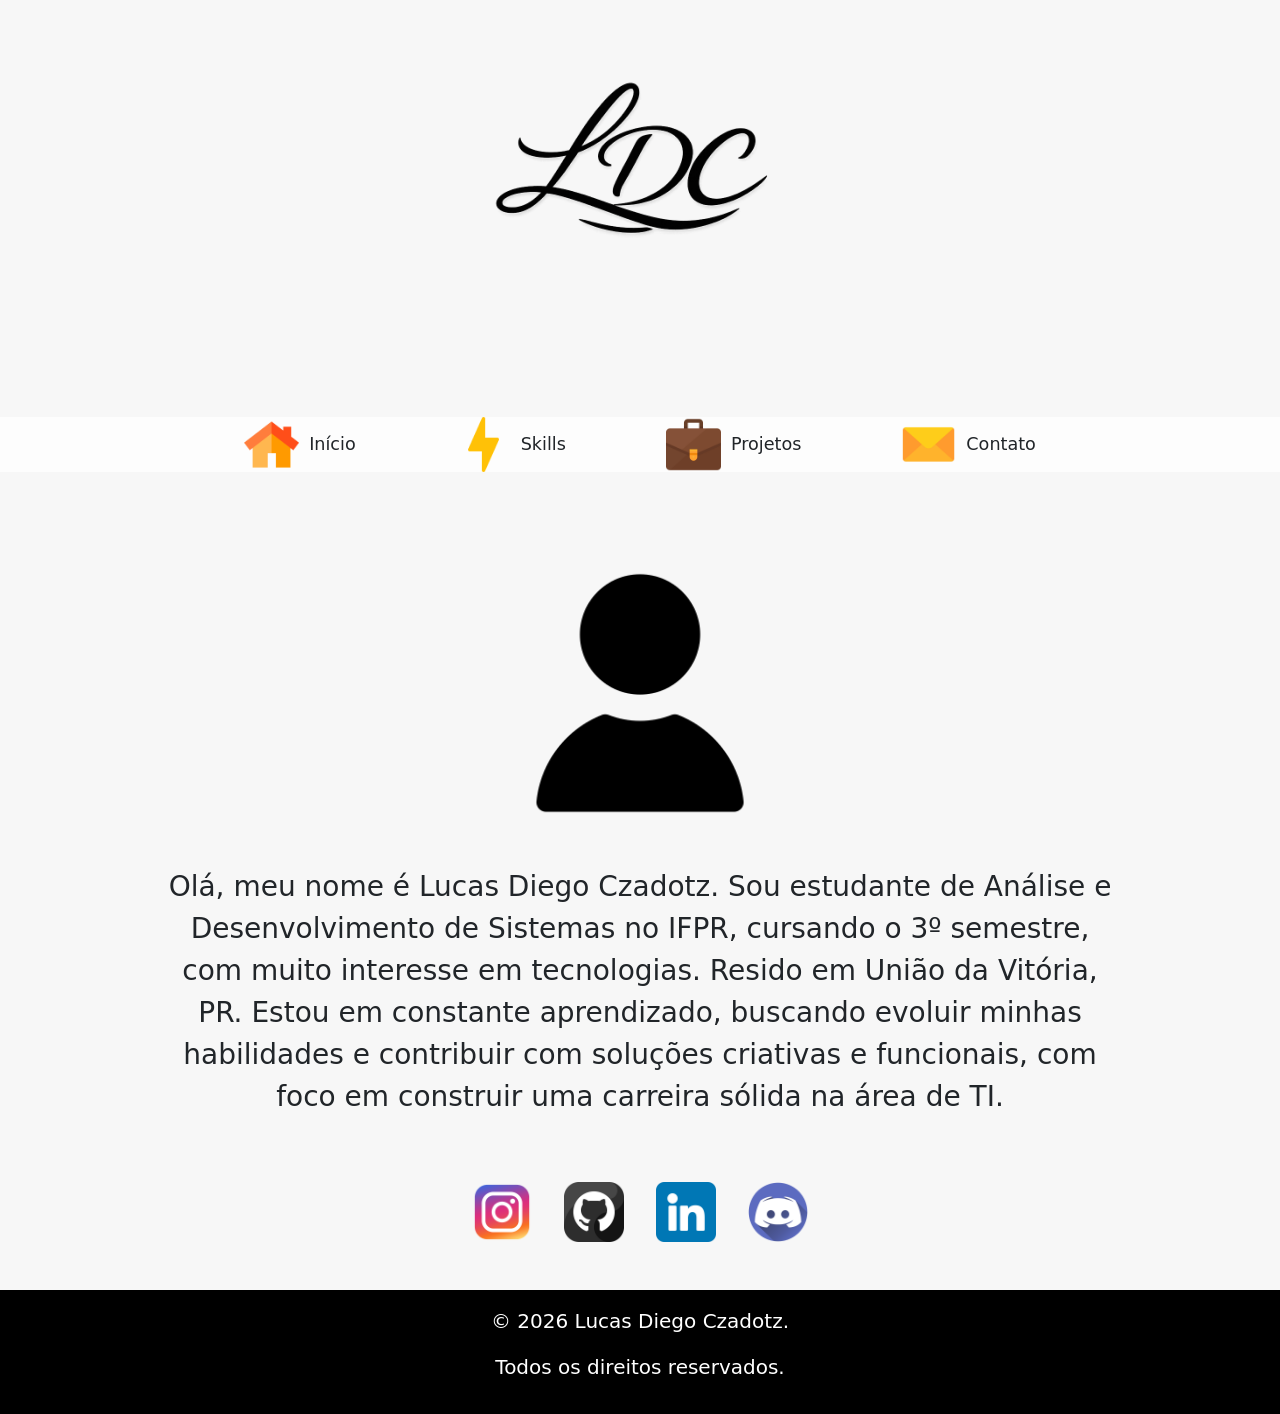
<file: index.html>
<!DOCTYPE html>
<html lang="pt-br">

<head>
    <meta charset="UTF-8">
    <meta name="viewport" content="width=device-width, initial-scale=1.0">
    <link href="https://cdn.jsdelivr.net/npm/bootstrap@5.3.8/dist/css/bootstrap.min.css" rel="stylesheet"
        integrity="sha384-sRIl4kxILFvY47J16cr9ZwB07vP4J8+LH7qKQnuqkuIAvNWLzeN8tE5YBujZqJLB" crossorigin="anonymous">
    <link rel="stylesheet" href="css/styles.css">
    <title>Portfólio Lucas Diego</title>
</head>

<body>
    <header>
        <div class="header text-center py-4">
            <img class="logo img-fluid" src="imgs/logoassinatura.png"
                alt="Logo ou assinatura do proprietário do portfólio">
        </div>
    </header>
    <nav>
        <div class="menu">
            <div class="menu_item">
                <a href="index.html">
                    <img src="imgs/home_color.png" alt="Icone home">
                    <span>Início</span>
                </a>
            </div>
            <div class="menu_item">
                <a href="#">
                    <img src="imgs/thunder.png" alt="Icone skills">
                    <span>Skills</span>
                </a>
            </div>
            <div class="menu_item">
                <a href="projetos.html">
                    <img src="imgs/briefcase.png" alt="Icone projetos">
                    <span>Projetos</span>
                </a>
            </div>
            <div class="menu_item">
                <a href="#">
                    <img src="imgs/email.png" alt="Icone contato">
                    <span>Contato</span>
                </a>
            </div>
        </div>
    </nav>
    <main>
        <section class="perfil">
            <div class="text-center p-3 pb-4">
                <img class="foto_perfil" src="imgs/user.png" alt="Foto do perfil">
            </div>
            <div class="texto_perfil p-4 fs-3 text-center">
                <p>
                    Olá, meu nome é Lucas Diego Czadotz.
                    Sou estudante de Análise e Desenvolvimento de Sistemas no IFPR, cursando o 3º semestre,
                    com muito interesse em tecnologias. Resido em União da Vitória, PR.
                    Estou em constante aprendizado, buscando evoluir minhas habilidades e
                    contribuir com soluções criativas e funcionais, com foco em construir
                    uma carreira sólida na área de TI.
                </p>
            </div>
        </section>
        <section class="redes_sociais row p-2">
            <div class="col-6 p-3 text-end">
                <a href="https://www.instagram.com/lucasczadotz?igsh=MWhxMDM4azl2YzVoeg==" target="_blank">
                    <img class="icone_rede" src="imgs/instagram.png" alt="Instagram">
                </a>
            </div>
            <div class="col-6 p-3 text-start">
                <a href="https://github.com/LucasCzadotz" target="_blank">
                    <img class="icone_rede" src="imgs/github.png" alt="GitHub">
                </a>
            </div>
            <div class="col-6 p-3 text-end">
                <a href="https://www.linkedin.com/in/lucas-diego-czadotz" target="_blank">
                    <img class="icone_rede" src="imgs/linkedin.png" alt="LinkedIn">
                </a>
            </div>
            <div class="col-6 p-3 text-start">
                <a href="#">
                    <img class="icone_rede" src="imgs/discord.png" alt="Discord">
                </a>
            </div>
        </section>
    </main>
    <footer>
        <div class="footer text-white text-center fs-5 p-3 mt-4">
            <p>© 2026 Lucas Diego Czadotz.</p>
            <p>Todos os direitos reservados.</p>
        </div>
    </footer>
    <script src="https://cdn.jsdelivr.net/npm/bootstrap@5.3.8/dist/js/bootstrap.bundle.min.js"
        integrity="sha384-FKyoEForCGlyvwx9Hj09JcYn3nv7wiPVlz7YYwJrWVcXK/BmnVDxM+D2scQbITxI"
        crossorigin="anonymous"></script>
</body>

</html>
</file>
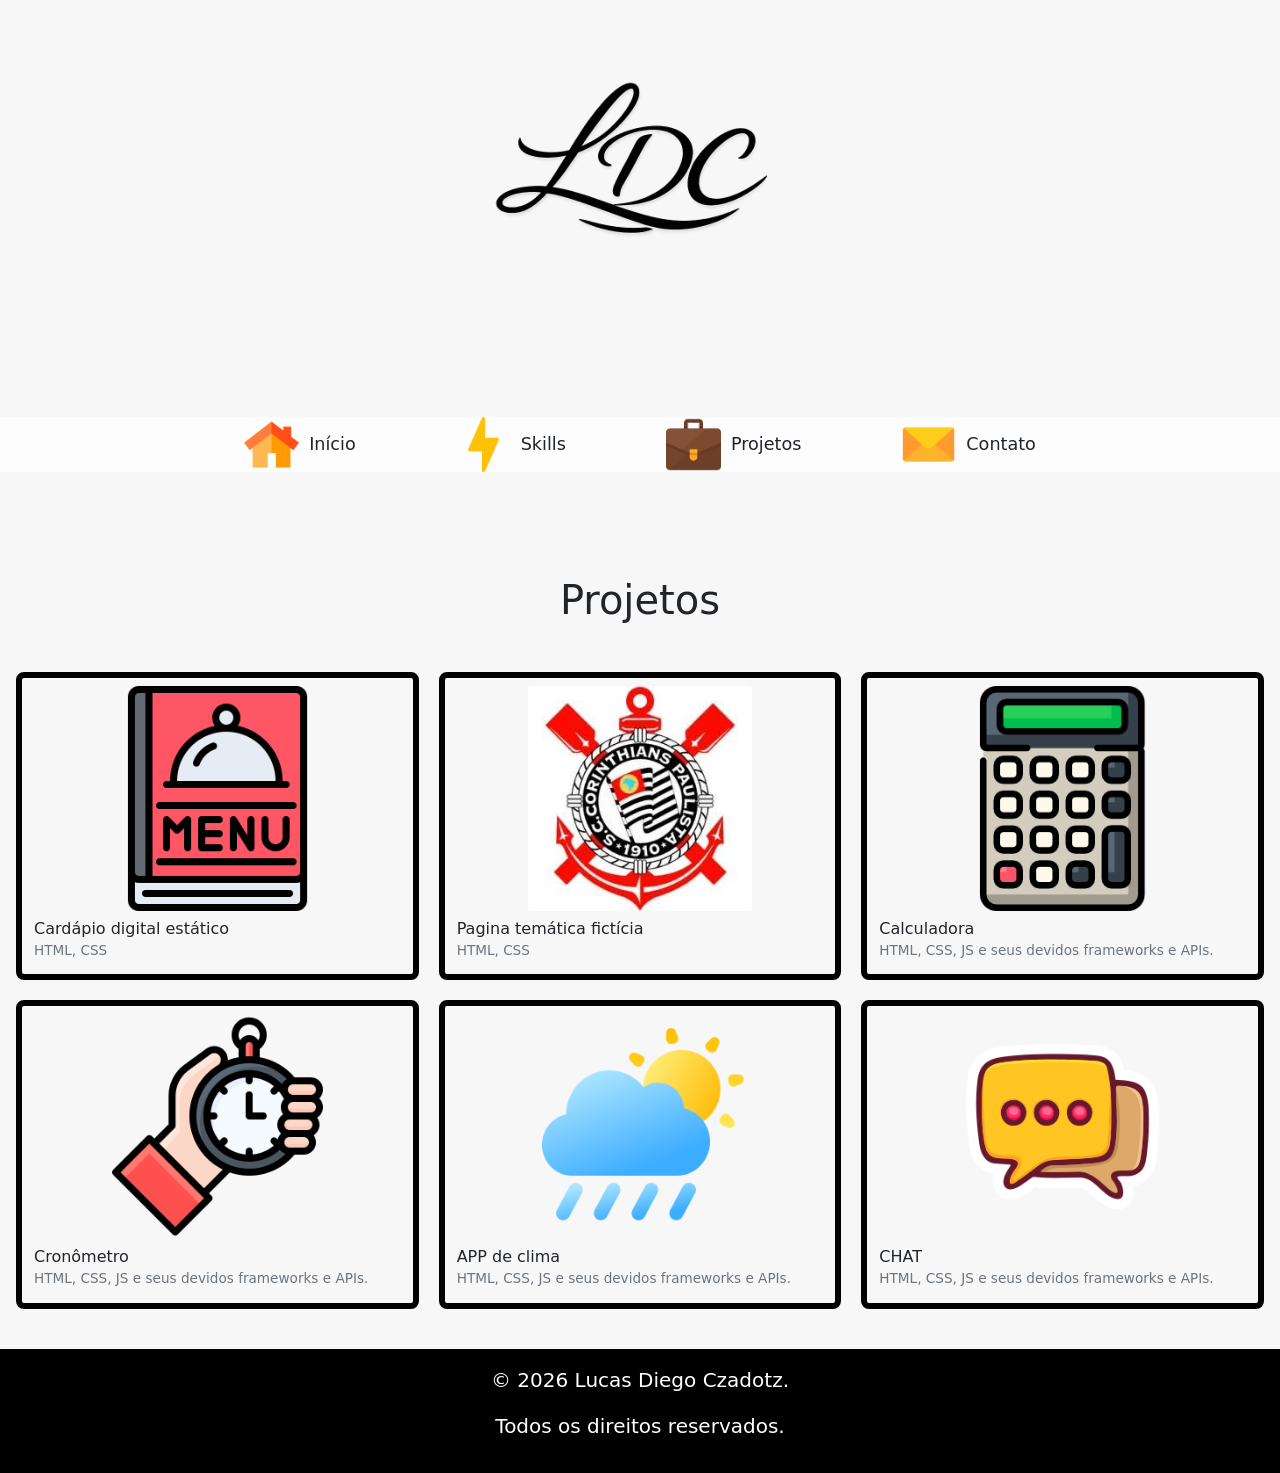
<file: projetos.html>
<!DOCTYPE html>
<html lang="pt-br">

<head>
    <meta charset="UTF-8">
    <meta name="viewport" content="width=device-width, initial-scale=1.0">
    <link href="https://cdn.jsdelivr.net/npm/bootstrap@5.3.8/dist/css/bootstrap.min.css" rel="stylesheet"
        integrity="sha384-sRIl4kxILFvY47J16cr9ZwB07vP4J8+LH7qKQnuqkuIAvNWLzeN8tE5YBujZqJLB" crossorigin="anonymous">
    <link rel="stylesheet" href="css/styles.css">
    <title>Portfólio Lucas Diego</title>
</head>

<body>
    <header>
        <div class="header text-center py-4">
            <img class="logo img-fluid" src="imgs/logoassinatura.png"
                alt="Logo ou assinatura do proprietário do portfólio">
        </div>
    </header>
    <nav>
        <div class="menu">
            <div class="menu_item">
                <a href="index.html">
                    <img src="imgs/home_color.png" alt="Icone home">
                    <span>Início</span>
                </a>
            </div>
            <div class="menu_item">
                <a href="#">
                    <img src="imgs/thunder.png" alt="Icone skills">
                    <span>Skills</span>
                </a>
            </div>
            <div class="menu_item">
                <a href="projetos.html">
                    <img src="imgs/briefcase.png" alt="Icone projetos">
                    <span>Projetos</span>
                </a>
            </div>
            <div class="menu_item">
                <a href="#">
                    <img src="imgs/email.png" alt="Icone contato">
                    <span>Contato</span>
                </a>
            </div>
        </div>
    </nav>
    <main>
        <div class="main">
            <h1 class="text-center py-4">Projetos</h1>
            <section class="cards_projetos">
                <article>
                    <img src="imgs/Cardapio.png" alt="Vetor Cardápio digital">
                    <div>
                        <h2>Cardápio digital estático</h2>
                        <h3>HTML, CSS</h3>
                    </div>
                </article>
                <article>
                    <img src="imgs/timao.jpg" alt="Vetor escudo Corinthians">
                    <div>
                        <h2>Pagina temática fictícia</h2>
                        <h3>HTML, CSS</h3>
                    </div>
                </article>
                <article>
                    <img src="imgs/calculadora.png" alt="Vetor Calculadora">
                    <div>
                        <h2>Calculadora</h2>
                        <h3>HTML, CSS, JS e seus devidos frameworks e APIs.</h3>
                    </div>
                </article>
                <article>
                    <img src="imgs/cronometro.png" alt="Vetor cronômetro">
                    <div>
                        <h2>Cronômetro</h2>
                        <h3>HTML, CSS, JS e seus devidos frameworks e APIs.</h3>
                    </div>
                </article>
                <article>
                    <img src="imgs/clima.png" alt="Vetor clima">
                    <div>
                        <h2>APP de clima</h2>
                        <h3>HTML, CSS, JS e seus devidos frameworks e APIs.</h3>
                    </div>
                </article>
                <article>
                    <img src="imgs/chat.png" alt="Vetor chat">
                    <div>
                        <h2>CHAT</h2>
                        <h3>HTML, CSS, JS e seus devidos frameworks e APIs.</h3>
                    </div>
                </article>
            </section>
        </div>
    </main>
    <footer>
        <div class="footer text-white text-center fs-5 p-3 mt-4">
            <p>© 2026 Lucas Diego Czadotz.</p>
            <p>Todos os direitos reservados.</p>
        </div>
    </footer>
    <script src="https://cdn.jsdelivr.net/npm/bootstrap@5.3.8/dist/js/bootstrap.bundle.min.js"
        integrity="sha384-FKyoEForCGlyvwx9Hj09JcYn3nv7wiPVlz7YYwJrWVcXK/BmnVDxM+D2scQbITxI"
        crossorigin="anonymous"></script>
</body>

</html>
</file>
<file: css/styles.css>
@keyframes fadeIn {
  from {
    opacity: 0;
    transform: translateY(20px);
  }
  to {
    opacity: 1;
    transform: translateY(0);
  }
} /*animacao dos projetos aparecendo e subindo um pouco*/
body {
  background-color: #f7f7f7;
  color: #212529;
}

header {
  background-color: #f7f7f7;
}

nav {
  position: fixed;
  left: 10px;
  top: 14%;
  width: 70px;
  background-color: #fdfdfd;
}

.menu {
  display: flex;
  flex-direction: column;
  gap: 30px;
}

.menu a {
  text-decoration: none;
  color: #212529;
}

.menu a span {
  display: none;
}

.menu img {
  width: 100%;
}

main {
  padding-left: 90px;
}

.logo {
  width: 70%;
  margin-top: -13%;
  margin-left: 10%;
}

.foto_perfil {
  width: 50%;
}

.icone_rede {
  width: 60%;
}

.footer {
  background-color: #000000;
}

.cards_projetos {
  display: grid;
  grid-template-columns: 1fr;
  gap: 20px;
  padding: 16px;
}

.cards_projetos article {
  border: 6px solid #000000;
  border-radius: 8px;
  padding: 8px;
  animation: fadeIn 0.5s ease;
}

.cards_projetos img {
  margin-left: auto;
  margin-right: auto;
  width: 60%;
  display: block;
  border-radius: 4px;
}

.cards_projetos div {
  padding: 8px 4px;
}

.cards_projetos h2 {
  font-size: 1rem;
  margin-bottom: 4px;
}

.cards_projetos h3 {
  font-size: 0.85rem;
  font-weight: 400;
  color: #6c757d;
  margin: 0;
}

@media (min-width: 768px) {
  nav {
    width: 90px;
    left: 20px;
  }
  .menu {
    gap: 40px;
  }
  main {
    padding-left: 140px;
  }
  .logo {
    width: 50%;
    margin-top: -8%;
    margin-left: 0;
  }
  .foto_perfil {
    width: 35%;
  }
  .texto_perfil {
    max-width: 900px;
    margin: 0 auto;
    font-size: 1.5rem;
  }
  .icone_rede {
    width: 35%;
  }
  .cards_projetos {
    grid-template-columns: 1fr 1fr;
  }
}
@media (min-width: 992px) {
  nav {
    position: static;
    width: 100%;
    margin-top: -15px;
    margin-bottom: 80px;
  }
  .menu {
    flex-direction: row;
    justify-content: center;
    align-items: center;
    gap: 100px;
  }
  .menu_item {
    width: auto;
  }
  .menu a {
    display: flex;
    align-items: center;
    gap: 10px;
  }
  .menu a span {
    display: inline;
    font-size: 1.1rem;
    font-weight: 500;
  }
  .menu img {
    width: 55px;
  }
  main {
    padding-left: 0;
  }
  .logo {
    width: 35%;
    margin-top: -5%;
    margin-left: 0;
  }
  .foto_perfil {
    width: 20%;
  }
  .texto_perfil {
    max-width: 1000px;
    font-size: 1.8rem;
  }
  .redes_sociais {
    justify-content: center;
    align-items: center;
  }
  .redes_sociais > div {
    width: auto;
    text-align: center;
  }
  .icone_rede {
    width: 60px;
  }
  .cards_projetos {
    grid-template-columns: 1fr 1fr 1fr;
  }
}/*# sourceMappingURL=styles.css.map */
</file>
